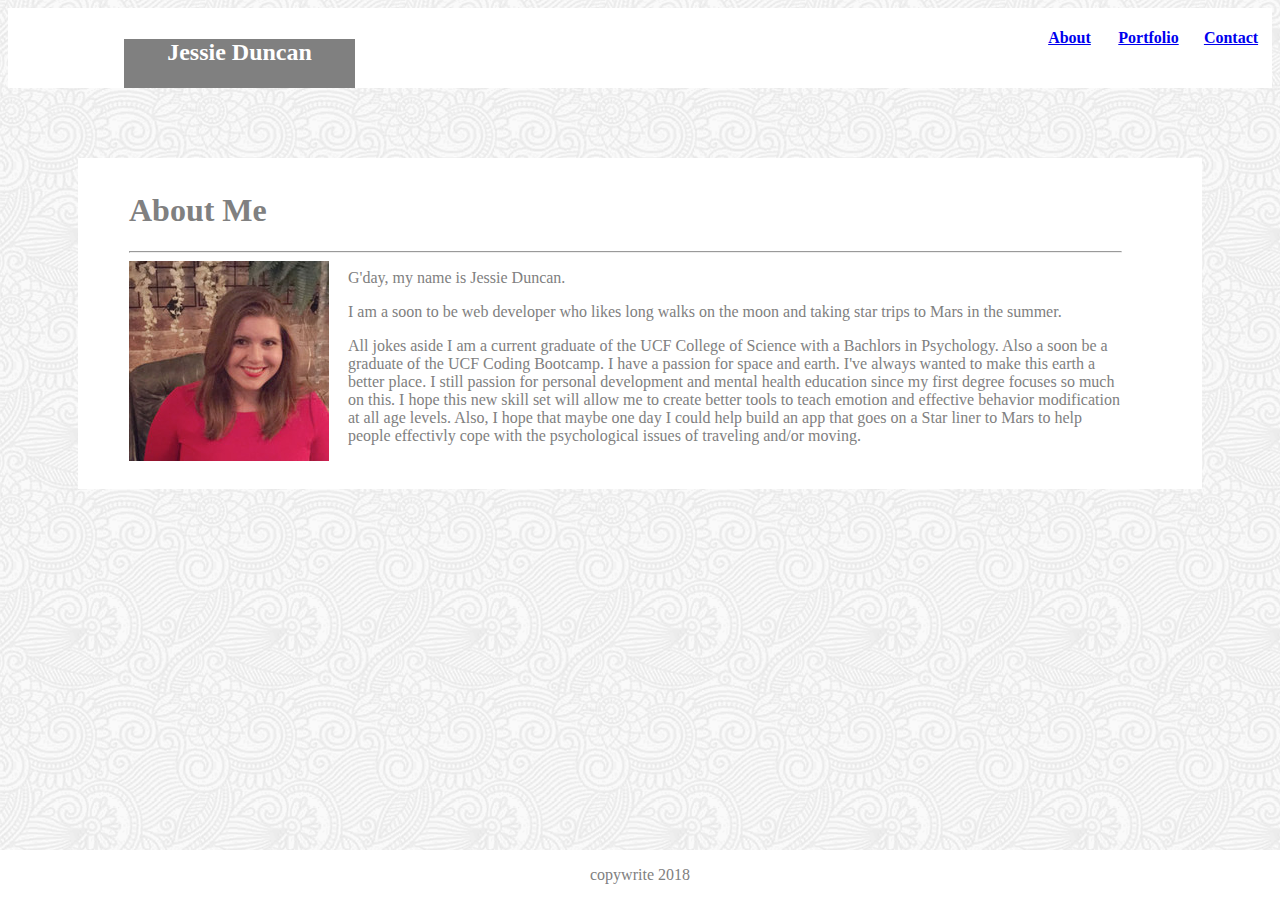
<file: index.html>
<!DOCTYPE html>
<html lang="en">

<head>
    <meta charset="UTF-8">
    <meta name="viewport" content="width=device-width, initial-scale=1.0">
    <meta http-equiv="X-UA-Compatible" content="ie=edge">
    <link rel="stylesheet" href="assets/css/style.css">
    <link rel="stylesheet" href="contact.html">
    <link rel="stylesheet" href="portfolio.html">
    <title>Jessie's Portfolio</title>
</head>

<body style="background-image:url(assets/images/full-bloom/full-bloom.png)">

    <div>
        <header>
            <h1 class="name">Jessie Duncan</h1>
            <div id="navi">
                <h4 class="about"><a href="index.html">About</a></h4>
                <h4 class="contact"><a href="contact.html">Contact</a></h4>
                <h4 class="portfolio"><a href="portfolio.html">Portfolio</a></h4>
            </div>
        </header>
    </div>

    <section class="main">
        <h1 class="about-you">About Me</h1>
        <hr>
        <div class="image">
            <img src="assets/images/jessieduncan.jpg">
        </div>

        <p>
            G'day, my name is Jessie Duncan.
        </p>
        <p>
            I am a soon to be web developer who likes long walks on the moon and taking star trips to Mars in the
            summer.
        </p>
        <p>
            All jokes aside I am a current graduate of the UCF College of Science with a Bachlors in Psychology. Also a
            soon be a graduate of the UCF Coding Bootcamp.
            I have a passion for space and earth. I've always wanted to make this earth a better place. I still passion
            for personal development and mental health education since my first degree focuses so much
            on this. I hope this new skill set will allow me to create better tools to teach emotion and effective
            behavior modification at all age levels. Also, I hope that maybe one day I could help build an app that
            goes on a
            Star liner to Mars to help people effectivly cope with the psychological issues of traveling and/or moving.


        </p>
    </section>
    <footer>
        <p>copywrite 2018</p>
    </footer>
</body>

</html>
</file>
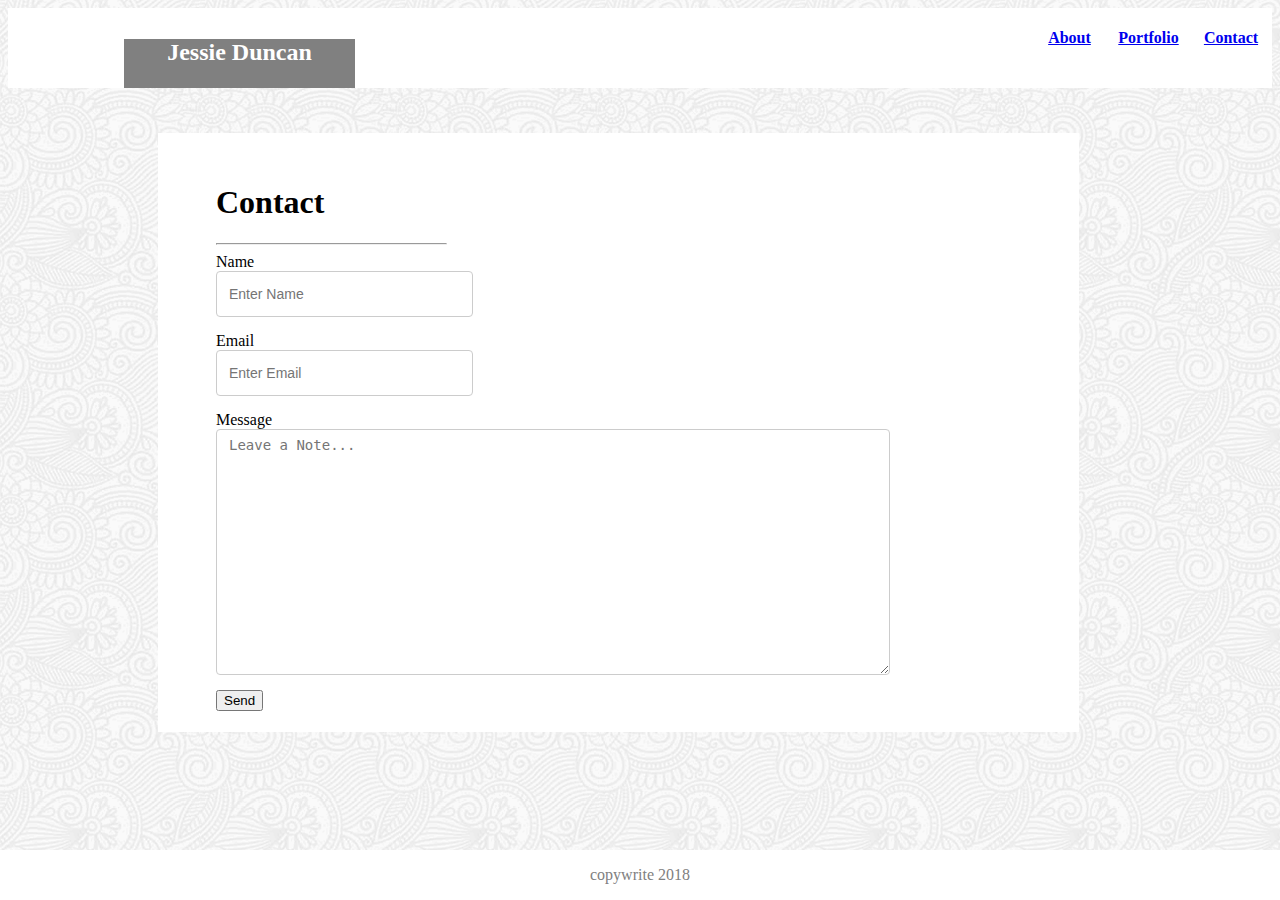
<file: contact.html>
<!DOCTYPE html>
<html lang="en">

<head>
    <meta charset="UTF-8">
    <meta name="viewport" content="width=device-width, initial-scale=1.0">
    <meta http-equiv="X-UA-Compatible" content="ie=edge">
    <link rel="stylesheet" href="assets/css/style.css">
    <link rel="htmlsheet" href="index.html">
    <link rel="stylesheet" href="portfolio.html">
    <title>Contact</title>
</head>

<body style="background-image:url(assets/images/full-bloom/full-bloom.png)">

    <div>
        <header>
            <h1 class="name">Jessie Duncan</h1>
            <div id="navi">
                <h4 class="about"><a href="index.html">About</a></h4>
                <h4 class="contact"><a href="contact.html">Contact</a></h4>
                <h4 class="portfolio"><a href="portfolio.html">Portfolio</a></h4>
            </div>
        </header>
    </div>
    <div class="container">
        <!--form started-->
        <form id="reuseable form">
            <div>
                <h1>Contact</h1>
                <hr>
            </div>
            <div class="form-group">
                <label>
                    Name
                </label>
                <input type="text" name="name" class="form-control" placeholder="Enter Name">
            </div>
            <div class="form-group">
                <label>
                    Email
                </label>
                <input type="email" name="email" class="form-control" placeholder="Enter Email">
            </div>
            <div class="form-group">
                <label>
                    Message
                </label>
                <textarea rows="700" name="message" class="form-control" placeholder="Leave a Note..." style="margin: 0px -138.2px 0px 0px; width: 648px; height: 234px;"></textarea>
            </div>
            <div class="form-group">
                <button class=button>
                    Send
                </button>
            </div>
        </form>
        <footer>
            <p>copywrite 2018</p>
        </footer>
</body>

</html>
</file>
<file: assets/css/style.css>
body {
    style:"background-image:url(full-bloom.png)";
    font-family: 'Georgia', Times, Times New Roman, serif;
    }

header{
    height: 80px;
    background:white;
    width: auto;
    font-family: 'Georgia', Times, Times New Roman, serif;
}

.about-you{
    Padding:0px;
}

.name{
    Height: 49px;
    text-align: center;
    font-size: 24px;
    color: white;
    width: 231px;
    margin-top: 31px;
    margin-left: 116px;
    background-color: gray;
    position: absolute;
   
}

h4{
    text-align: center
}

.about{
    float: left;
    width: 43px;
}

.contact{
    float: right;
    width: 82px;
}


.portfolio{
    float: right;
    width: 83px;
}

.main{
    Height: 279px;
    color: gray;
    border: lightgray;
    padding-top: 13px;
    padding-right: 80px;
    padding-bottom: 39px;
    padding-left: 51px;
    margin-top: 70px;
    margin-right: 70px;
    margin-left: 70px;
    width: fit-content;
    background-color: white;
    float: left;
}

.image{
    float: left;
    padding-right: 19px;
}

.form-control {
    display: block;
    width: 100%;
    height: 34px;
    padding: 5px 12px;
    font-size: 14px;
    line-height: 1.42857143;
    color: #555;
    background-color: #fff;
    background-image: none;
    border: 1px solid #ccc;
    border-radius: 4px;
}

.container {
    margin-bottom: 100px;
    padding-right: 632px;
    padding-left: 58px;
    padding-bottom: 6px;
    padding-top: 30px;
    margin-top: 45px;
    margin-right: 193px;
    margin-left: 150px;
    box-sizing: border-box;
    background: white;
}


.form-group {
    margin-bottom: 15px;
}

#navi{
    background: white;
    float: right;
    height: 77px;
    width: 224px;
}

footer{
        position: fixed;
        left: 0;
        bottom: 0;
        width: 100%;
        background-color: white;
        color: gray;
        text-align: center;
}

.port{
    margin-bottom: 100px;
    padding-right: 663px;
    padding-left: 59px;
    padding-bottom: 917px;
    padding-top: 30px;
    margin-top: 45px;
    margin-right: 187px;
    margin-left: 150px;
    box-sizing: border-box;
    background: white;
}

.boxset{
    position: relative;
}

.boxone{
    position: relative;
    float:left;
    padding-top:5px;
}

.boxtwo{

float:right;
padding-top:5px;
}

.boxthree{

    position: relative;
    float: left;
    padding-top:5px
}

.boxfour{
    position: relative;
    float: right;
    padding-top:5px;
}
.boxfive{
    position: relative;
    float:left;
    padding-top:5px
}
    
.kittenfive{
    background: yellow;
    top: 100px;
    left: 130px;
    z-index: 2;
}
</file>
